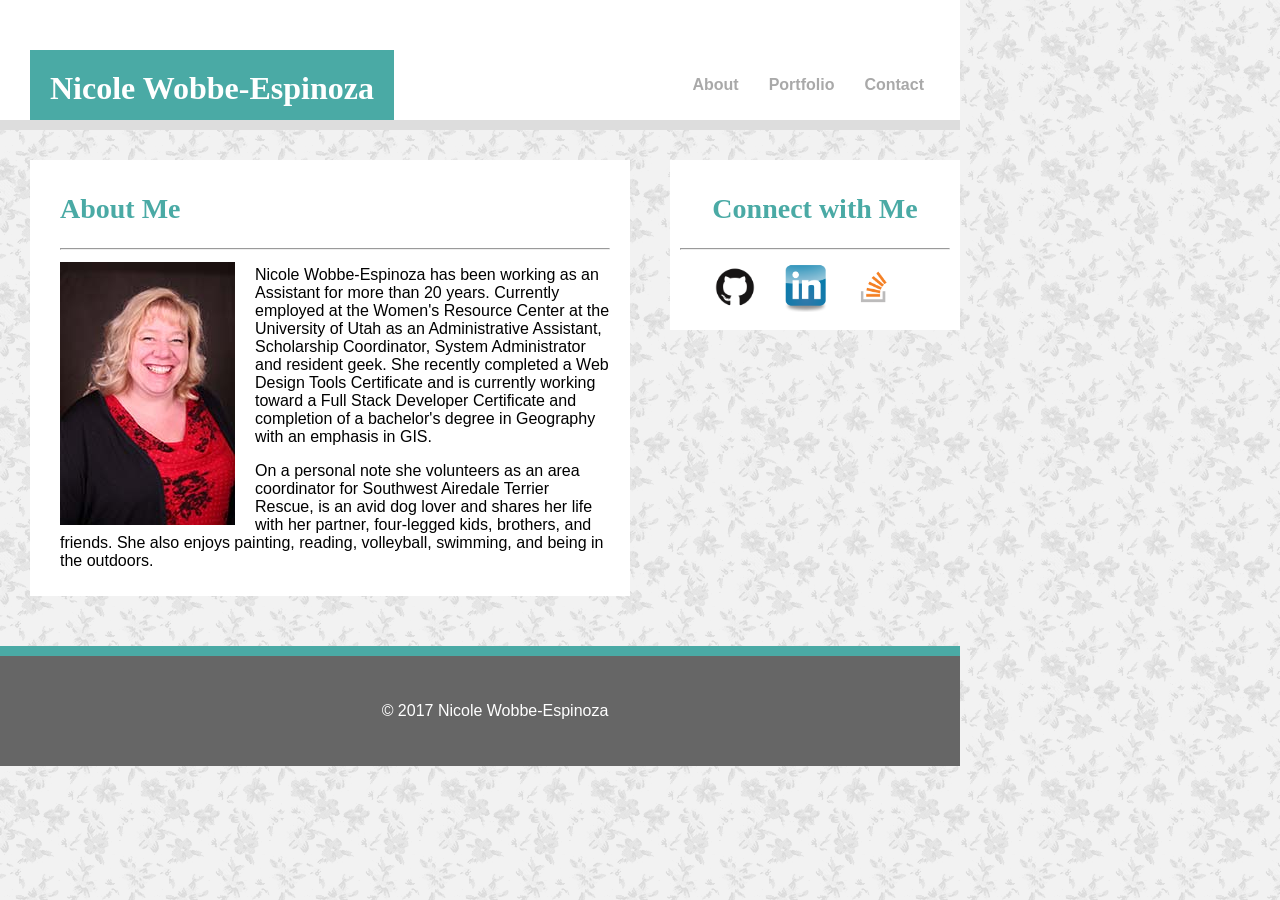
<file: Basic-Portfolio/index.html>
<!DOCTYPE html>
<html>
<head>
	<title>Student Bio</title>

	<!--This is the reset styleshet. -->
	<!--<link rel="stylesheet" type="text/css" href="assets/css/reset.css">-->
	
	<!--This is the stylesheet. -->
	<link rel="stylesheet" type="text/css" href="assets/css/style.css">

</head>

<body>

		<header>
			
		<h1>Nicole Wobbe-Espinoza</h1>

	<div class="topnav">
		<ul >
					<li><a href="contact.html">Contact</a></li>
					<li><a href="portfolio.html">Portfolio</a></li>
					<li><a href="About.html">About</a></li>
						
		</ul>

		</div>
	</header>

	<div class="aside">

		<section id="Connect">
			
			<h2>Connect with Me</h2>
			
			<hr>
			
			<section id="socialmedia">
				<a href="https://github.com/airetriton" target="_blank"><img src="assets/images/github.png" alt="link to github" width="50px" height="50px"></a>
				<a href="https://www.linkedin.com/in/nwobbe-espinoza/" target="_blank"><img src="assets/images/LinkedIn-Logo.png" alt="link to LinkedIn" width="50px" height="50px"></a>
				<a href="https://stackoverflow.com/users/8540883/airetriton" target="_blank"><img src="assets/images/stackoverflow_logo.png" alt="link to stackoverflow" width="50px" height="50px"></a>
			</section>

		</section>
	</div>	
	
		
		<section id="main-bio">
			
			<h2>About Me</h2>
			
			<hr>

			<img src="assets/images/nwe175.jpg" alt="Image of Nicole" id="bio-image">

			<p>Nicole Wobbe-Espinoza has been working as an Assistant for more than 20 years.  Currently employed at the Women's Resource Center at the University of Utah as an Administrative Assistant, Scholarship Coordinator, System Administrator and resident geek.  She recently completed a Web Design Tools Certificate and is currently working toward a Full Stack Developer Certificate and completion of a bachelor's degree in Geography with an emphasis in GIS.</p>
			
			<p>On a personal note she volunteers as an area coordinator  for Southwest Airedale Terrier Rescue, is an avid dog lover and shares her life with her partner, four-legged kids, brothers, and friends.  She also enjoys painting, reading, volleyball, swimming, and being in the outdoors. </p>

		</section>

	<footer>
		<p id="Copyright">&copy; 2017 Nicole Wobbe-Espinoza</p>

	</footer>	
	</body>
</html>
</file>
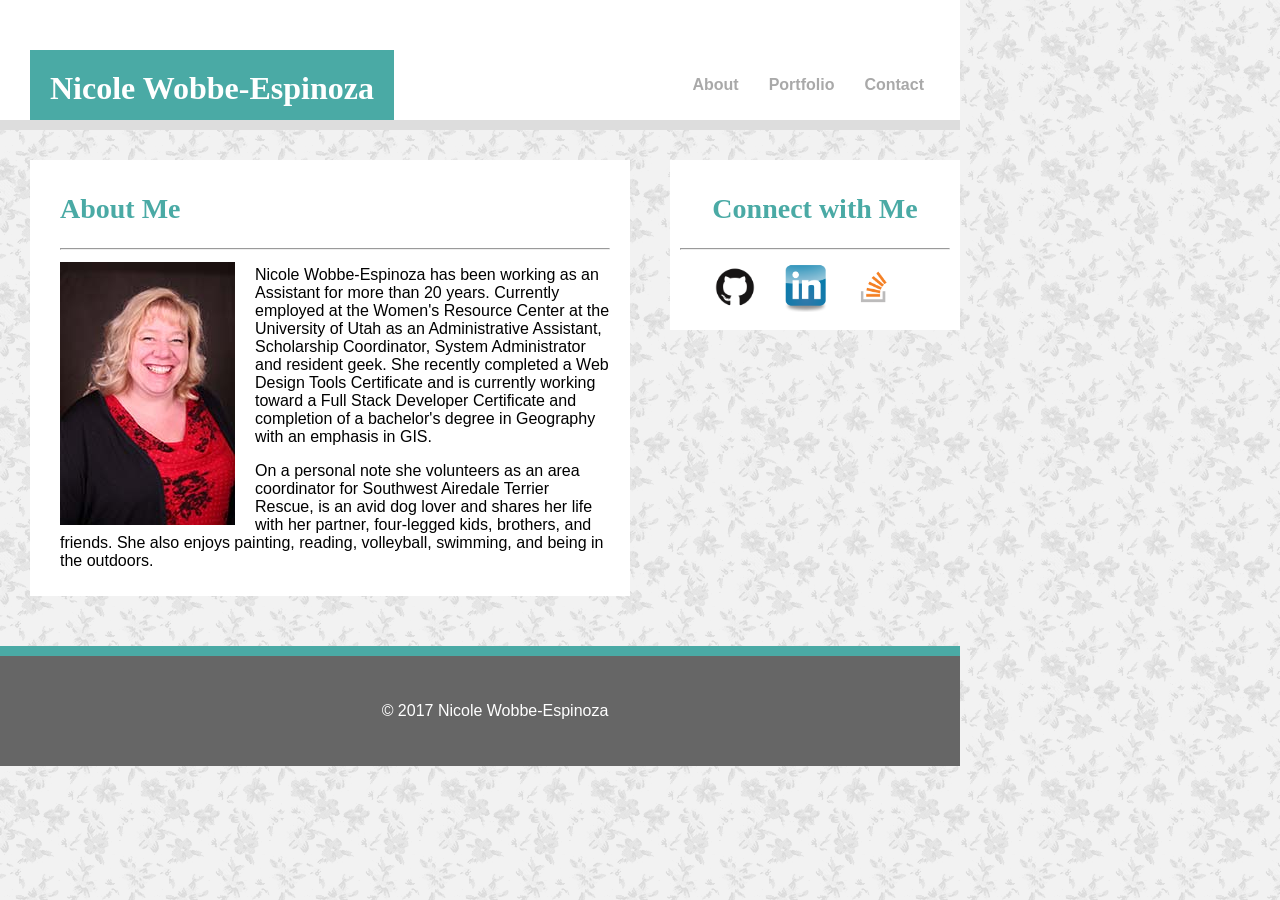
<file: Basic-Portfolio/About.html>
<!DOCTYPE html>
<html>
<head>
	<title>Student Bio</title>

	<!--This is the reset styleshet. -->
	<!--<link rel="stylesheet" type="text/css" href="assets/css/reset.css">-->
	
	<!--This is the stylesheet. -->
	<link rel="stylesheet" type="text/css" href="assets/css/style.css">

</head>

<body>

	<header>
			
		<h1>Nicole Wobbe-Espinoza</h1>

	<div class="topnav">
		<ul >
					<li><a href="contact.html">Contact</a></li>
					<li><a href="portfolio.html">Portfolio</a></li>
					<li><a href="About.html">About</a></li>
						
		</ul>

		</div>
	</header>

	<div class="aside">

		<section id="Connect">
			
			<h2>Connect with Me</h2>
			
			<hr>
			
			<section id="socialmedia">
				<a href="https://github.com/airetriton" target="_blank"><img src="assets/images/github.png" alt="link to github" width="50px" height="50px"></a>
				<a href="https://www.linkedin.com/in/nwobbe-espinoza/" target="_blank"><img src="assets/images/LinkedIn-Logo.png" alt="link to LinkedIn" width="50px" height="50px"></a>
				<a href="https://stackoverflow.com/users/8540883/airetriton" target="_blank"><img src="assets/images/stackoverflow_logo.png" alt="link to stackoverflow" width="50px" height="50px"></a>
			</section>

		</section>
	</div>	

	<div class="container">
		
		<section id="main-bio">
			
			<h2>About Me</h2>
			
			<hr>

			<img src="assets/images/nwe175.jpg" alt="Image of Nicole" id="bio-image">

			<p>Nicole Wobbe-Espinoza has been working as an Assistant for more than 20 years.  Currently employed at the Women's Resource Center at the University of Utah as an Administrative Assistant, Scholarship Coordinator, System Administrator and resident geek.  She recently completed a Web Design Tools Certificate and is currently working toward a Full Stack Developer Certificate and completion of a bachelor's degree in Geography with an emphasis in GIS.</p>
			
			<p>On a personal note she volunteers as an area coordinator  for Southwest Airedale Terrier Rescue, is an avid dog lover and shares her life with her partner, four-legged kids, brothers, and friends.  She also enjoys painting, reading, volleyball, swimming, and being in the outdoors. </p>

		</section>

	</div>
		
	

	<footer>
		<p id="Copyright">&copy; 2017 Nicole Wobbe-Espinoza</p>

	</footer>	

</body>
</html>
</file>
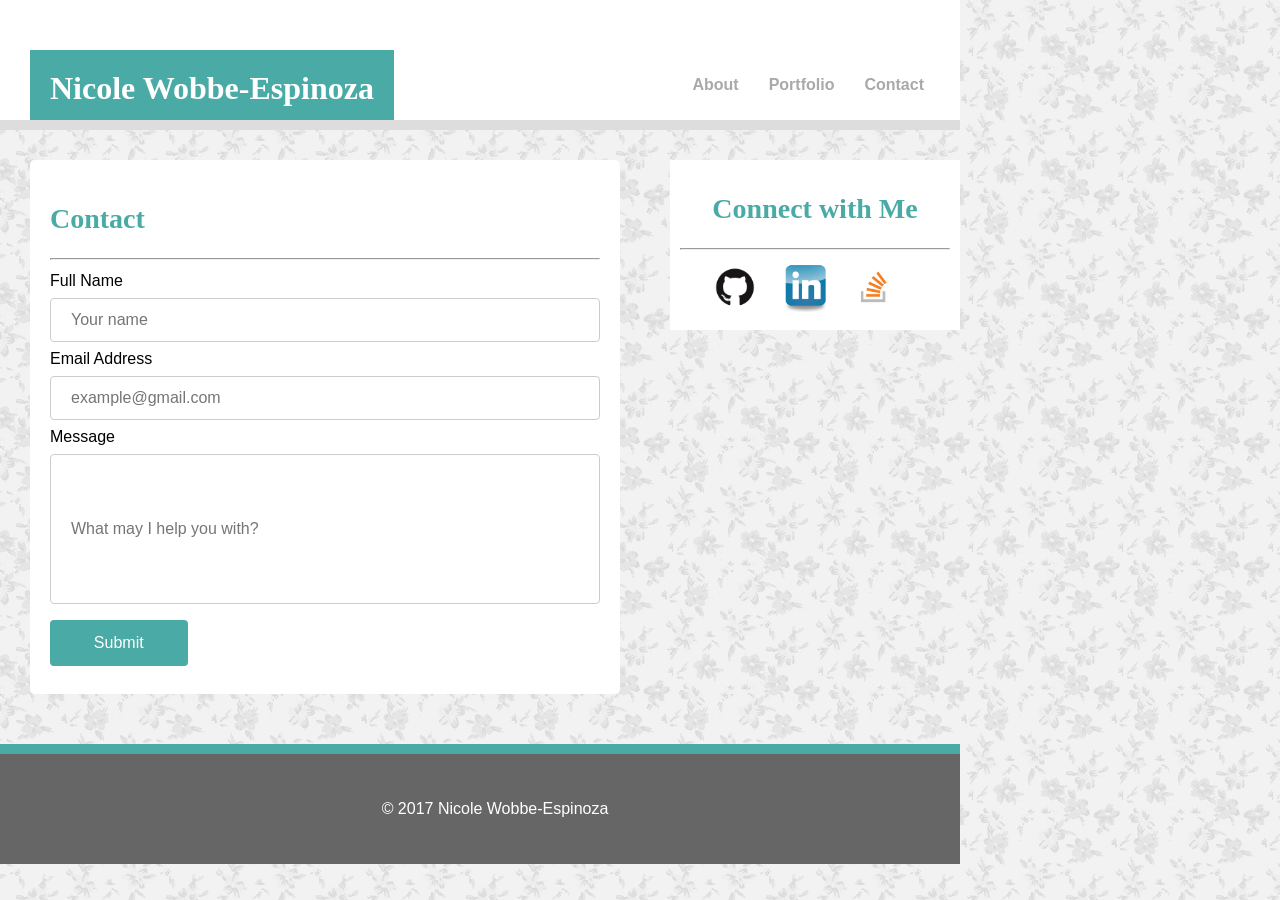
<file: Basic-Portfolio/contact.html>
<!DOCTYPE html>
<html>
<head>
	<title>Contact Me</title>

	<!--This is the reset styleshet. -->
	<!--<link rel="stylesheet" type="text/css" href="assets/css/reset.css">-->
	
	<!--This is the stylesheet. -->
	<link rel="stylesheet" type="text/css" href="assets/css/style.css">

</head>

<body>

	<header>
			
		<h1>Nicole Wobbe-Espinoza</h1>

	<div class="topnav">
		<ul >
					<li><a href="contact.html">Contact</a></li>
					<li><a href="portfolio.html">Portfolio</a></li>
					<li><a href="About.html">About</a></li>
						
		</ul>

		</div>
	</header>

	<div class="aside">

		<section id="Connect">
			
			<h2>Connect with Me</h2>
			
			<hr>
			
			<section id="socialmedia">
				<a href="https://github.com/airetriton" target="_blank"><img src="assets/images/github.png" alt="link to github" width="50px" height="50px"></a>
				<a href="https://www.linkedin.com/in/nwobbe-espinoza/" target="_blank"><img src="assets/images/LinkedIn-Logo.png" alt="link to LinkedIn" width="50px" height="50px"></a>
				<a href="https://stackoverflow.com/users/8540883/airetriton" target="_blank"><img src="assets/images/stackoverflow_logo.png" alt="link to stackoverflow" width="50px" height="50px"></a>
			</section>

		</section>
	</div>	

	<div class="container">
		
		<div id="contactform">
			
			<h2>Contact</h2>
			
			<hr>

			<form>
			<label for="fname">Full Name</label>
			<input type="text" id="fname" name="fullname" placeholder="Your name">
			
			<label for="email">Email Address</label>
			<input type="text" id="email" name="email" placeholder="example@gmail.com">

			<label for="message">Message</label>
			<input type="text" id="message" name="message" placeholder="What may I help you with?">
			
			<input id="button" type="submit" value="Submit">
			
			</form> 
		</div>
	</div>		
			

	<footer>
		<p id="Copyright">&copy; 2017 Nicole Wobbe-Espinoza</p>

	</footer>	

</body>
</html>
</file>
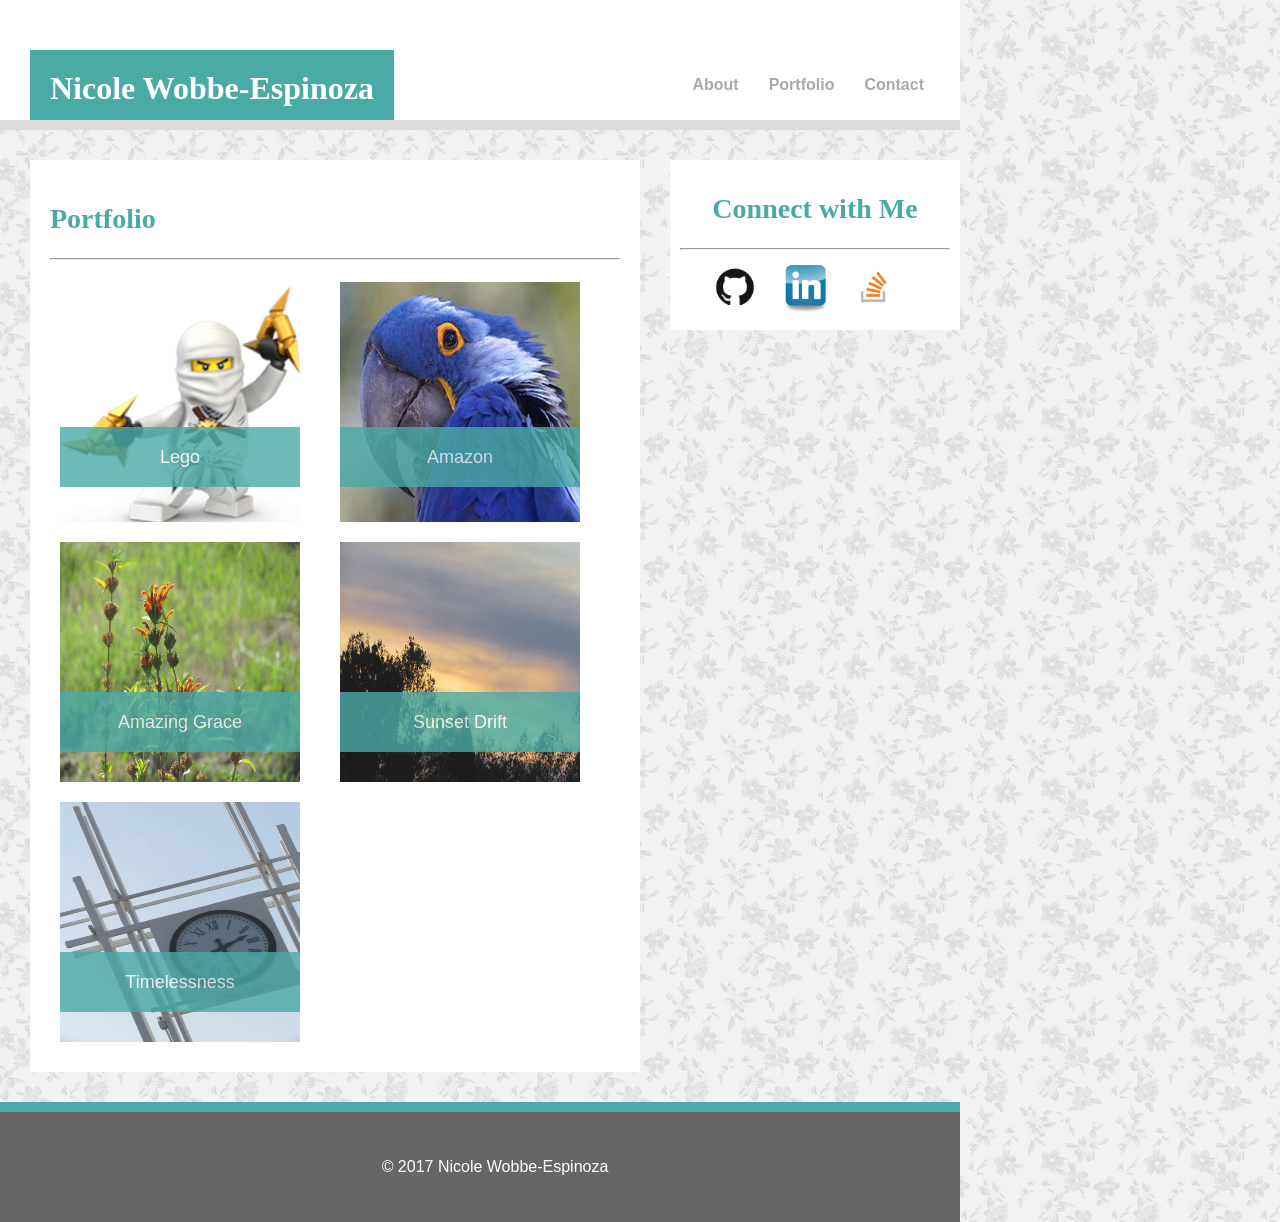
<file: Basic-Portfolio/portfolio.html>
<!DOCTYPE html>
<html>
<head>
	<title>Project Portfolio</title>

	<!--This is the reset styleshet. -->
	<!--<link rel="stylesheet" type="text/css" href="assets/css/reset.css">-->
	
	<!--This is the stylesheet. -->
	<link rel="stylesheet" type="text/css" href="assets/css/style.css">

</head>

<body>

	<header>
			
		<h1>Nicole Wobbe-Espinoza</h1>

	<div class="topnav">
		<ul >
					<li><a href="contact.html">Contact</a></li>
					<li><a href="portfolio.html">Portfolio</a></li>
					<li><a href="About.html">About</a></li>
						
		</ul>

		</div>
	</header>

	<div class="aside">

		<section id="Connect">
			
			<h2>Connect with Me</h2>
			
			<hr>
			
			<section id="socialmedia">
				<a href="https://github.com/airetriton" target="_blank"><img src="assets/images/github.png" alt="link to github" width="50px" height="50px"></a>
				<a href="https://www.linkedin.com/in/nwobbe-espinoza/" target="_blank"><img src="assets/images/LinkedIn-Logo.png" alt="link to LinkedIn" width="50px" height="50px"></a>
				<a href="https://stackoverflow.com/users/8540883/airetriton" target="_blank"><img src="assets/images/stackoverflow_logo.png" alt="link to stackoverflow" width="50px" height="50px"></a>
			</section>

		</section>
	</div>	

	<div class="container2">
		
		<div class="portfolio">
			
			<h2>Portfolio</h2>
			
			<hr>
		</div>
			
		<div class="contimages">

			<div class="grid">
				<a href=".//assets/images/14920940711975824356.png" target="_blank"><img class="portimages-1" src=".//assets/images/14920940711975824356.png"  alt="starninja"></a><span class="center-1">Lego</span>

				<a href=".//assets/images/Blue_Amazon_Parrot3_5.jpg" target="_blank"><img class="portimages-2" src=".//assets/images/Blue_Amazon_Parrot3_5.jpg"  alt="blueparrot"></a><span class="center-2">Amazon</span>

				<a href=".//assets/images/orange_flowers.jpg" target="_blank"><img class="portimages-3" src=".//assets/images/orange_flowers.jpg"  alt="Amazing Grace"></a><span class="center-3">Amazing Grace</span>

				<a href=".//assets/images/sunset.jpg" target="_blank"><img class="portimages-4" src=".//assets/images/sunset.jpg" alt="Sunset Drift"></a><span class="center-4">Sunset Drift</span>

				<a href=".//assets/images/clock.jpg" target="_blank"><img class="portimages-5" src=".//assets/images/clock.jpg" alt="Timelessness"></a><span class="center-5">Timelessness</span>
				
				
			</div>
		</div>
	</div>		
			

	<footer>
		<p id="Copyright">&copy; 2017 Nicole Wobbe-Espinoza</p>

	</footer>	

</body>
</html>
</file>
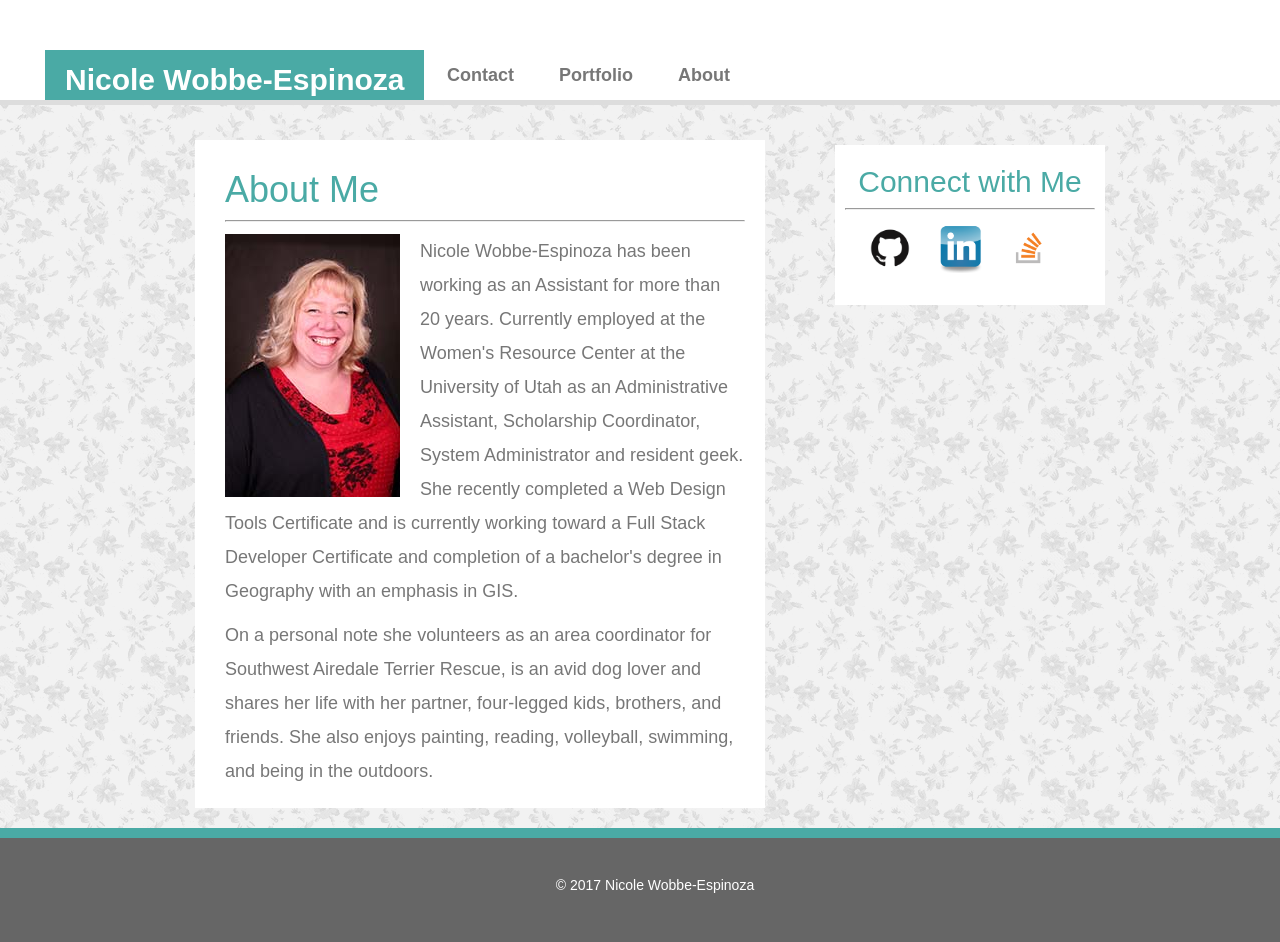
<file: Bootstrap-Portfolio/index_bio.html>
<!DOCTYPE html>
<html>
<head>
	<title>About Nicole</title>

	<!--meta info for responsiveness-->
	<meta name="viewport" content="width=device-width, initial-scale=1.0">
	
	<!--get latest browser info-->

	<meta http-equiv="X-UA-Compatible" content="IE=edge">


	<!--reset stylesheet-->
	<link rel="stylesheet" type="text/css" href="assets/reset.css">

	
	
	<!--bootstrap stylesheets-->
	<link rel="stylesheet" href="https://maxcdn.bootstrapcdn.com/bootstrap/3.3.7/css/bootstrap.min.css" integrity="sha384-BVYiiSIFeK1dGmJRAkycuHAHRg32OmUcww7on3RYdg4Va+PmSTsz/K68vbdEjh4u" crossorigin="anonymous">

	<!--stylesheet-->
	<link rel="stylesheet" type="text/css" href="assets/style_bio.css">

	

</head>



<body>
	
	<nav class="navbar navbar-default navbar-static-top">

	<div class="container-fluid">
		<div class="navbar-header-static-top">
			<button type="button" class="btn navbar-toggle" data-toggle="collapse" data-target="#bs-example-navbar-collapse-1">	

				<span class="sr-only">Toggle navigation</span>
                <span class="icon-bar"></span>
                <span class="icon-bar"></span>
                <span class="icon-bar"></span>
								
			</button>
			<div>
				<a class="navbar-brand" href="index_bio.html" id="logo">Nicole Wobbe-Espinoza</a>
			</div>
		
		<div class="collapse navbar-collapse" id="bs-example-navbar-collapse-1">
			<ul id="menu-primary-navigation" class="nav navbar-nav">
				<li><a href="contact.html">Contact</a></li>
				<li><a href="portfolio.html">Portfolio</a></li>
				<li><a href="index_bio.html">About</a></li>
			</ul>
		</div>		
		</div>
	</div>
				
	</nav>	

	<div class="container">	
		<div class="row">
			<div class="col-lg-8 col-md-8 col-sm-12 col-xs-12">
			
				<!--want this to be the main section of the bio-->	
				<div id="mainarea-container" class="container">
					<section class="bio-body">
						<h1>About Me</h1>
						
						<hr id="main-1">

						<img src="images/nwe175.jpg" alt="Image of Nicole" id="bio-image">

						<p>Nicole Wobbe-Espinoza has been working as an Assistant for more than 20 years.  Currently employed at the Women's Resource Center at the University of Utah as an Administrative Assistant, Scholarship Coordinator, System Administrator and resident geek.  She recently completed a Web Design Tools Certificate and is currently working toward a Full Stack Developer Certificate and completion of a bachelor's degree in Geography with an emphasis in GIS.</p>
						
						<p>On a personal note she volunteers as an area coordinator  for Southwest Airedale Terrier Rescue, is an avid dog lover and shares her life with her partner, four-legged kids, brothers, and friends.  She also enjoys painting, reading, volleyball, swimming, and being in the outdoors. </p>
					</section>
				</div>
			</div>
	


	<!--want this to be the floating box on the side with connection links-->
		<div class="col-lg-4 col-md-4 col-sm-12 col-xs-12">
			
				<div id="connect" class="sidebar">
					
						<h2 class="text-center">Connect with Me</h2>
					
						<hr id="side-1">
							<section class="socialmedia">
								<a href="https://github.com/airetriton" target="_blank"><img src="images/github.png" alt="link to github" width="50px" height="50px"></a>
								<a href="https://www.linkedin.com/in/nwobbe-espinoza/" target="_blank"><img src="images/LinkedIn-Logo.png" alt="link to LinkedIn" width="50px" height="50px"></a>
								<a href="https://stackoverflow.com/users/8540883/airetriton" target="_blank"><img src="images/stackoverflow_logo.png" alt="link to stackoverflow" width="50px" height="50px"></a>
						</section>
					</div>		
				</section>
			</div>		
		</div>
	</div>


	<footer>
		<div class="container">
			<p id="Copyright">&copy; 2017 Nicole Wobbe-Espinoza</p>
		</div>
	</footer>	





<script src="https://ajax.googleapis.com/ajax/libs/jquery/2.1.3/jquery.min.js"></script>

<script src="https://maxcdn.bootstrapcdn.com/bootstrap/3.3.7/js/bootstrap.min.js" integrity="sha384-Tc5IQib027qvyjSMfHjOMaLkfuWVxZxUPnCJA7l2mCWNIpG9mGCD8wGNIcPD7Txa" crossorigin="anonymous"></script>

</body>

</html>
</file>
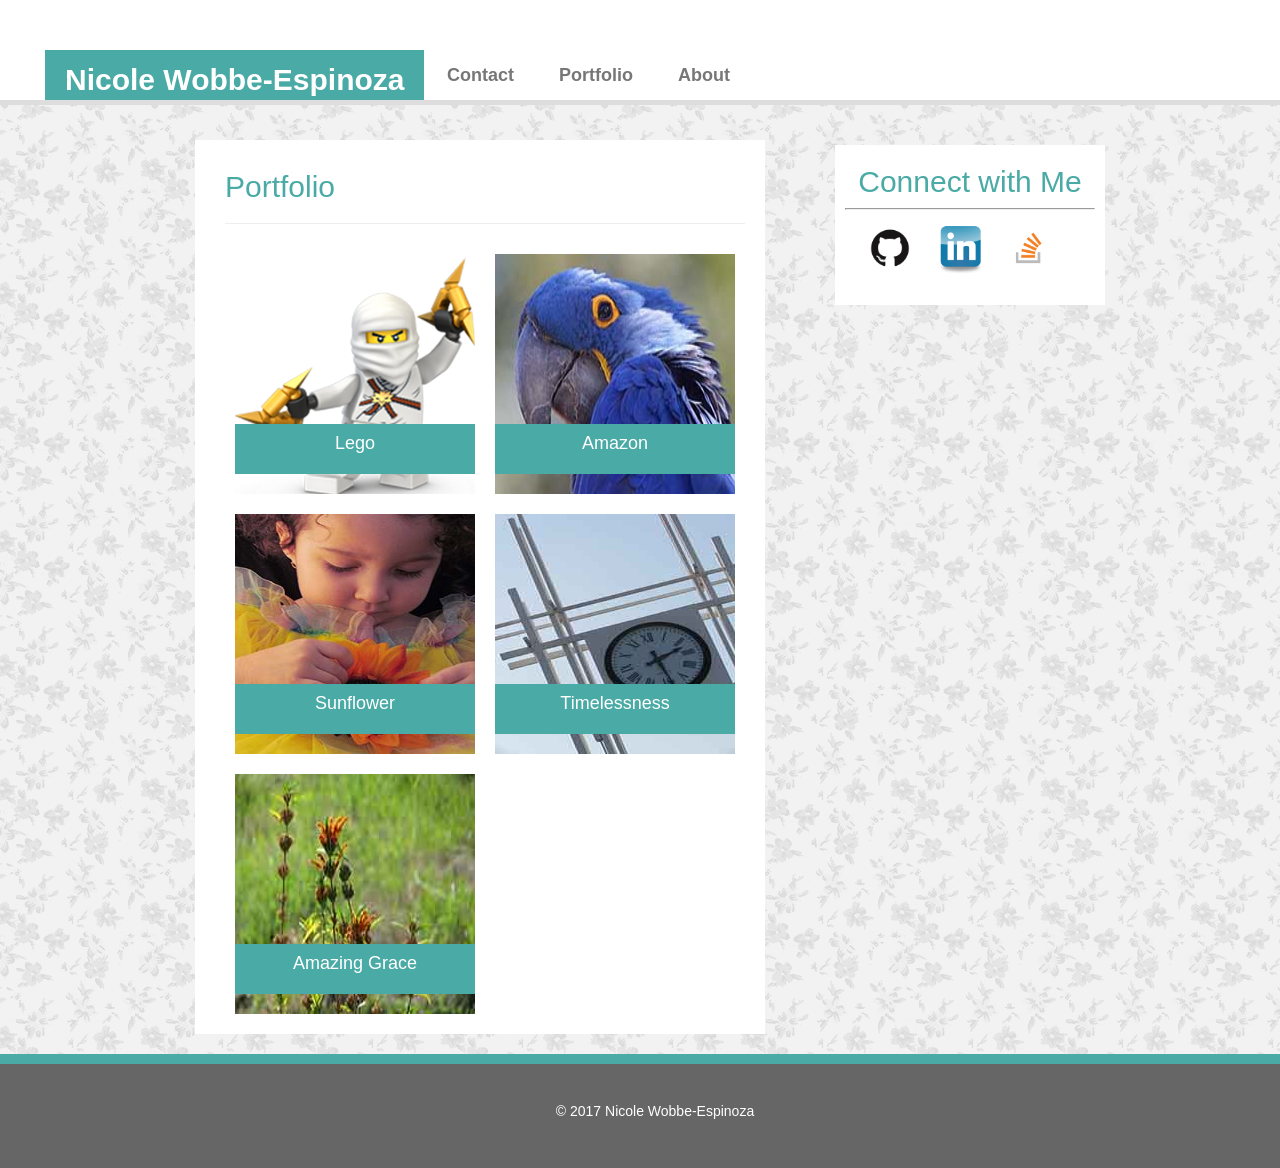
<file: Bootstrap-Portfolio/portfolio.html>
<!DOCTYPE html>
<html>
<head>
	<title>Project Portfolio</title>

	<!--meta info for responsiveness-->
	<meta name="viewport" content="width=device-width, initial-scale=1.0">
	
	<!--get latest browser info-->

	<meta http-equiv="X-UA-Compatible" content="IE=edge">


	<!--reset stylesheet-->
	<link rel="stylesheet" type="text/css" href="assets/reset.css">

	
	
	<!--bootstrap stylesheets-->
	<link rel="stylesheet" href="https://maxcdn.bootstrapcdn.com/bootstrap/3.3.7/css/bootstrap.min.css" integrity="sha384-BVYiiSIFeK1dGmJRAkycuHAHRg32OmUcww7on3RYdg4Va+PmSTsz/K68vbdEjh4u" crossorigin="anonymous">

	<!--stylesheet-->
	<link rel="stylesheet" type="text/css" href="assets/style_bio.css">

	

</head>



<body>
	
	<nav class="navbar navbar-default navbar-static-top">

	<div class="container-fluid">
		<div class="navbar-header-static-top">
			<button type="button" class="btn navbar-toggle" data-toggle="collapse" data-target="#bs-example-navbar-collapse-1">	

				<span class="sr-only">Toggle navigation</span>
                <span class="icon-bar"></span>
                <span class="icon-bar"></span>
                <span class="icon-bar"></span>
								
			</button>
			<div>
				<a class="navbar-brand" href="index_bio.html" id="logo">Nicole Wobbe-Espinoza</a>
			</div>
		
		<div class="collapse navbar-collapse" id="bs-example-navbar-collapse-1">
			<ul id="menu-primary-navigation" class="nav navbar-nav">
				<li><a href="contact.html">Contact</a></li>
				<li><a href="portfolio.html">Portfolio</a></li>
				<li><a href="index_bio.html">About</a></li>
			</ul>
		</div>		
		</div>
	</div>
				
	</nav>	


	<div class="container">	
		<div class="row">
			<div class="col-lg-8 col-md-8 col-sm-12 col-xs-12">

				<div id="mainarea-container" class="container">
		
			
					<h2>Portfolio</h2>
					
					<hr>
			
					
					<div class="contimages">

						<div class="grid">
							<a href="images/14920940711975824356.png" target="_blank"><img src="images/14920940711975824356.png"  alt="starninja"></a>
							
							<h3>Lego</h3>
						</div>	

						<div class="grid">
							<a href="images/Blue_Amazon_Parrot3_5.jpg" target="_blank"><img src="images/Blue_Amazon_Parrot3_5.jpg"  alt="blueparrot"></a>

							<h3>Amazon</h3>
						</div>	

						
						<div class="grid">
							<a href="images/girl.jpg" target="_blank"><img src="images/girl.jpg" alt="Sunflower"></a>

							<h3>Sunflower</h3>
						</div>


						<div class="grid">
							<a href="images/clock.jpg" target="_blank"><img src="images/clock.jpg" alt="Timelessness"></a>
							<h3>Timelessness</h3>
						</div>	

						<div class="grid">
							<a href="images/orange_flowers.jpg" target="_blank"><img src="images/orange_flowers.jpg"  alt="Amazing Grace"></a>

							<h3>Amazing Grace</h3>
						</div>
					</div>	
				</div>
			</div>
		
				
		
		<!--want this to be the floating box on the side with connection links-->
		<div class="col-lg-4 col-md-4 col-sm-12 col-xs-12">
			
				<div id="connect" class="sidebar">
					
						<h2 class="text-center">Connect with Me</h2>
					
						<hr id="side-1">
							<section class="socialmedia">
								<a href="https://github.com/airetriton" target="_blank"><img src="images/github.png" alt="link to github" width="50px" height="50px"></a>
								<a href="https://www.linkedin.com/in/nwobbe-espinoza/" target="_blank"><img src="images/LinkedIn-Logo.png" alt="link to LinkedIn" width="50px" height="50px"></a>
								<a href="https://stackoverflow.com/users/8540883/airetriton" target="_blank"><img src="images/stackoverflow_logo.png" alt="link to stackoverflow" width="50px" height="50px"></a>
						</section>
				</div>		
			</div>		
		</div>
	</div>

	<footer>
		<p id="Copyright">&copy; 2017 Nicole Wobbe-Espinoza</p>

	</footer>	

</body>
</html>
</file>
<file: Basic-Portfolio/assets/css/style.css>
body {
	width: 960px;
	margin: 0px;
	background-image: url("../images/greyfloral.png");
}

}

h1, h2 {
	font-family: 'Georgia', Times, Times New Roman, serif;
}

p, ul, input, label, footer {
	font-family: 'Arial', 'Helvetica Neue', Helvetica, sans-serif;
	font-size: 16px;
}

header {
	background-color: white;
	overflow: hidden;
	width: 100%;
	height: 120px;
	border-bottom: 10px solid #dddddd;
}


h1 {
	float: left;
	display: inline-block;
	margin-top: 50px;
	margin-left: 30px;
	margin-bottom: 0;
	background-color: #4aaaa5;
	color: white;
	padding: 20px;
}

.topnav {
    background-color: #ffffff;
    padding: 0;
    font-weight: bold;
	width: 100%;
	margin: 0;
}

.topnav ul {
	list-style: none;
	height: auto;
	overflow: hidden;
	padding: 20px;
	
}


.topnav li {
	float: right;
	
}

.topnav a {
	display: inline-block;
	color: darkgrey;
	text-align: center;
	padding: 40px 16px 16px 14px;
	text-decoration: none;
}

.topnav li:hover {
	display: block;
	background-color: #4aaaa5;
		
}

.topnav li a:visited {
	display: block;
	background-color: grey;
	color: teal;
}


.container {
	width: 960px;
	margin-top: 30px;
	box-sizing: content-box;
}

h2 {
	color: #4aaaa5;
	font-size: 28px;
}

hr {
	display: block;
    margin-top: 0.5em;
    margin-bottom: 0.7em;
    margin-left: auto;
    margin-right: auto;
    border-style: inset;
    border-width: 1px;
    color: #ddddd;
}


img {
	float: left;
	margin-right: 20px;
	
}

#main-bio {
	overflow: hidden;
	width: 550px;
	height: auto;
	border: #4aaaa5;
	background-color: white;
	margin: 30px 20px 50px 30px;
	padding: 10px 20px 10px 30px;
}

#contactform {
	overflow: hidden;
	width: 550px;
	height: auto;
	border: #4aaaa5;
	background-color: white;
	margin: 30px 20px 50px 30px;
	padding: 10px 20px 10px 30px;
}

.aside {
	float: right;
	display: block;
	width: 270px;
	height: 150px;
	background: #ffffff;
	margin-top: 30px;
	margin-left: 30px;
	padding: 10px;
	text-align: center;
}


#socialmedia {
	padding: 0px 30px;
}

input[type=text], select {
    width: 100%;
    padding: 12px 20px;
    margin: 8px 0;
    display: inline-block;
    border: 1px solid #ccc;
    border-radius: 4px;
    box-sizing: border-box;
}

input[type=submit] {
    width: 25%;
    background-color: #4aaaa5;
    color: white;
    padding: 14px 20px;
    margin: 8px 0;
    border: none;
    border-radius: 4px;
    cursor: pointer;
}

input[type=submit]:hover {
    background-color: #ccc;
}

#contactform {
    border-radius: 5px;
    background-color: white;
    padding: 20px;
}

input [type=text]:focus {
	border: 3px solid #4aaaa5;
}

#message {
	height: 150px;
	text-anchor: top;
}

.container2 {
	width: 570px;
	height: auto;
	margin: 30px;
	background-color: white;
	overflow: hidden;
	box-sizing: content-box;
	padding: 20px;
}


.grid {
	position: relative;

}

/*lego ninja image*/
.portimages-1 {
	position: relative;
	width: 240px;
	height: 240px;
	border: 10px;
	padding: 10px;
	overflow: hidden;
}

.center-1 {
	position: absolute;
	font-family: 'Arial', 'Helvetica Neue', Helvetica, sans-serif;
	font-size: 18px;
	background-color: #4aaaa5;
	width: 240px;
	height: 40px;
	right: 320px;
    top: 155px;
    opacity: 0.8;
	text-align: center;
	padding-top: 20px;
	color: white;
	
}

/*blue amazon parrot*/
.portimages-2 {
	position: relative;
	width: 240px;
	height: 240px;
	border: 10px;
	padding: 10px;
	overflow: hidden;
}

.center-2 {
	position: absolute;
	font-family: 'Arial', 'Helvetica Neue', Helvetica, sans-serif;
	font-size: 18px;
	background-color: #4aaaa5;
	width: 240px;
	height: 40px;
	left: 290px;
    top: 155px;
    opacity: 0.8;
	text-align: center;
	padding-top: 20px;
	color: white;
	z-index: 1; 
}
/*orange flowers*/
.portimages-3 {
	position: relative;
	width: 240px;
	height: 240px;
	opacity: 0.9;
	border: 10px;
	padding: 10px;
	overflow: hidden;
}

.center-3 {
	position: absolute;
	font-family: 'Arial', 'Helvetica Neue', Helvetica, sans-serif;
	font-size: 18px;
	background-color: #4aaaa5;
	width: 240px;
	height: 40px;
	right: 320px;
    top: 420px;
    opacity: 0.8;
	text-align: center;
	padding-top: 20px;
	color: white;
	z-index: 1; 
}

/*sunset*/
.portimages-4 {
	position: relative;
	width: 240px;
	height: 240px;
	opacity: 0.9;
	border: 10px;
	padding: 10px;
	overflow: hidden;
}

.center-4 {
	position: absolute;
	font-family: 'Arial', 'Helvetica Neue', Helvetica, sans-serif;
	font-size: 18px;
	background-color: #4aaaa5;
	width: 240px;
	height: 40px;
	left: 290px;
    top: 420px;
    opacity: 0.8;
	text-align: center;
	padding-top: 20px;
	color: white;
	z-index: 1; 
}

/*clock*/
.portimages-5 {
	position: relative;
	width: 240px;
	height: 240px;
	opacity: 0.9;
	border: 10px;
	padding: 10px;
	overflow: hidden;
}

.center-5 {
	position: absolute;
	font-family: 'Arial', 'Helvetica Neue', Helvetica, sans-serif;
	font-size: 18px;
	background-color: #4aaaa5;
	width: 240px;
	height: 40px;
	right: 320px;
    top: 680px;
    opacity: 0.8;
	text-align: center;
	padding-top: 20px;
	color: white;
	z-index: 1; 
}

footer {
	clear: all;
	border-top: 10px solid #4aaaa5;
	background-color: #666666;
	padding: 30px 0px 30px 30px;
	text-align: center;
	color: white;
	
}
</file>
<file: Bootstrap-Portfolio/assets/style_bio.css>
body {
	font-family: 'Arial', 'Helvetica Neue', Helvetica, sans-serif;
	font-size: 18px;
	line-height: 34px;
	color: #777;
	background-image: url("../images/greyfloral.png");
	margin-top: 0;

}

* {
	box-sizing: border-box;
}

/*general*/

h1, h2, #logo, {
	font-family: 'Georgia', Times, Times New Roman, serif;
	font-weight: bold;
}

h1, h2 {
	color: #4aaaa5;
}

.container {
	width: 100%;
	max-width: 960px;
	clear: both;
}

.navbar {
	background-color: white;
	overflow: hidden;
	width: 100%;
	border-bottom: 5px solid #dddddd;
	margin-bottom: 20px;
	height: auto;
}


#logo {
	float: left;
	font-size: 30px;
	text-align: center;
	margin-top: 50px;
	margin-left: 30px;
	margin-bottom: 0;
	background-color: #4aaaa5;
	font-weight: bold;
	text-decoration: none;
	color: white;
	padding: 20px;
}

nav {
    float: right;
    background-color: #ffffff;
    font-weight: bold;
    
	
}


li a {
	display: inline-block;
	color: darkgrey;
	text-align: center;
	margin-top: 50px;
	padding-right: 15px;
	margin-right: 7.5px;
	margin-left: 7.5px;
	text-decoration: none;
	border-right: 1px solid #dddddd;
}

li a:last-child {
	border-right: 0 none;
}
li a:hover {
	background-color: #4aaaa5;
	color: white;
}

li a:visited {
	display: block;
	background-color: grey;
	color: teal;
}

#side-1 {
	display: block;
    margin-top: 0.5em;
    margin-bottom: 0.7em;
    margin-left: 10px;
    margin-right: 10px;
    border-style: inset;
    border-width: 1px;
    color: #ddddd;
}


#main-1 {
	display: block;
    margin-top: 0.5em;
    margin-bottom: 0.7em;
    border-style: inset;
    border-width: 1px;
    color: #ddddd;
}


img {
	float: left;
	margin-right: 20px;
	
}

#mainarea-container {
	overflow: auto;
	width: 570px;
	height: auto;
	border: #4aaaa5;
	background-color: white;
	margin: 15px 20px 20px 20px;
	padding: 10px 20px 10px 30px;
}

#contactform {
	overflow: hidden;
	width: 550px;
	height: auto;
	border: #4aaaa5;
	background-color: white;
	margin: 15px 20px 20px 20px;
	padding: 10px 20px 10px 30px;
	border-radius: 5px;
        
}

.sidebar {
	float: right;
	display: block;
	margin-left: 20px;
	text-align: center;
	
}

#connect {
	width: 100%;
	max-width: 270px;
	margin-top: 20px;
	margin-bottom: 20px;
	background-color: white;
	overflow: hidden;
	height: 160px;

}
.socialmedia {
	padding: 0px 30px;
	background-color: white;
}

input[type=text], select {
    width: 100%;
    padding: 12px 20px;
    margin: 8px 0;
    display: inline-block;
    border: 1px solid #ccc;
    border-radius: 4px;
    box-sizing: border-box;
}

input[type=submit] {
    width: 25%;
    background-color: #4aaaa5;
    color: white;
    padding: 14px 20px;
    margin: 8px 0;
    border: none;
    border-radius: 4px;
    cursor: pointer;
}

input[type=submit]:hover {
    background-color: #ccc;
}

input [type=text]:focus {
	border: 3px solid #4aaaa5;
}

#message {
	height: 150px;
	text-anchor: top;
}


.grid {
	position: relative;
	float: left;
	width: 240px;
	height: 240px;
	margin: 10px;
	overflow: auto;

}

.grid:nth-child(even) {
	margin-right: 10px;
	margin-bottom: 10px;
}

.grid img {
	width: 100%;
	border: 0 none;
	height: 100%;
}

.grid h3 {
	position: absolute;
	font-family: 'Arial', 'Helvetica Neue', Helvetica, sans-serif;
	font-size: 18px;
	background-color: #4aaaa5;
	bottom: 20px;
	width: 100%;
	padding: 10px;
	margin-bottom: 0px;
	height: 50px;
	opacity: 8;
	text-align: center;
	color: white;
	
}


footer {
	clear: both;
	border-top: 10px solid #4aaaa5;
	background-color: #666666;
	padding: 30px 0px 30px 30px;
	text-align: center;
	color: white;
	font-size: 14px;
	
}

@media screen and (max-width: 980px) {

	#mainarea-container {
		overflow: auto;
		width: 570px !important;
		margin: 15px 10px 10px 20px;
		padding: 10px 20px 10px 30px;
	}

	.sidebar {
		float: right !important;
		width: 100% !important;
		max-width: 270px !important;
		
	}

	#connect {
		width: 100% !important;
		
}

@media screen and (max-width: 768px) {
	
	#mainarea-container {
	margin-top: 50px;
	width: 680px;
	}

	.sidebar {
		width: 100% !important;
		
	}
			
	#connect {
		margin-top: 10px;
		margin-bottom: 10px;
		margin-left: 20px;
		width: 100% !important;
	}

	.grid {
		width: 240px;
		display: block;
				
	}
	
	.contimages img {
		width: 100%;
		height: 240px;
		
	}

	
	footer {
		margin-top: 30px;
	}
}

@media screen and (max-width: 640px) {
	
	#mainarea-container {
		margin-top: 50px;
		width: 90% !important;
		
	}

	.container {
		width: 100%;

	}
	
	.navbar {
		width: 100%;
	}

	li a {
		margin: 0px 50px 10px 50px;
		text-align: center;
		border: none;
	}

	
	#bio-image {
		width: 100%;
		height: auto;
	}

	.sidebar {
		position: relative;
		float: none;
		width: 550px !important;

	}

	#connect {
		margin-top: 10px;
		margin-bottom: 10px;
		width: 550px !important;
		
	}
	.grid {
		float: none;
		position: relative;
		left: 25%;
		right: 25%;

	}
	
	.work img {
		width: 100%;
		padding: 20px;
		height: auto;
	}

	.contimages {
		position: relative;
	}

	footer {
		margin-top: 30px;
	}

}
</file>
